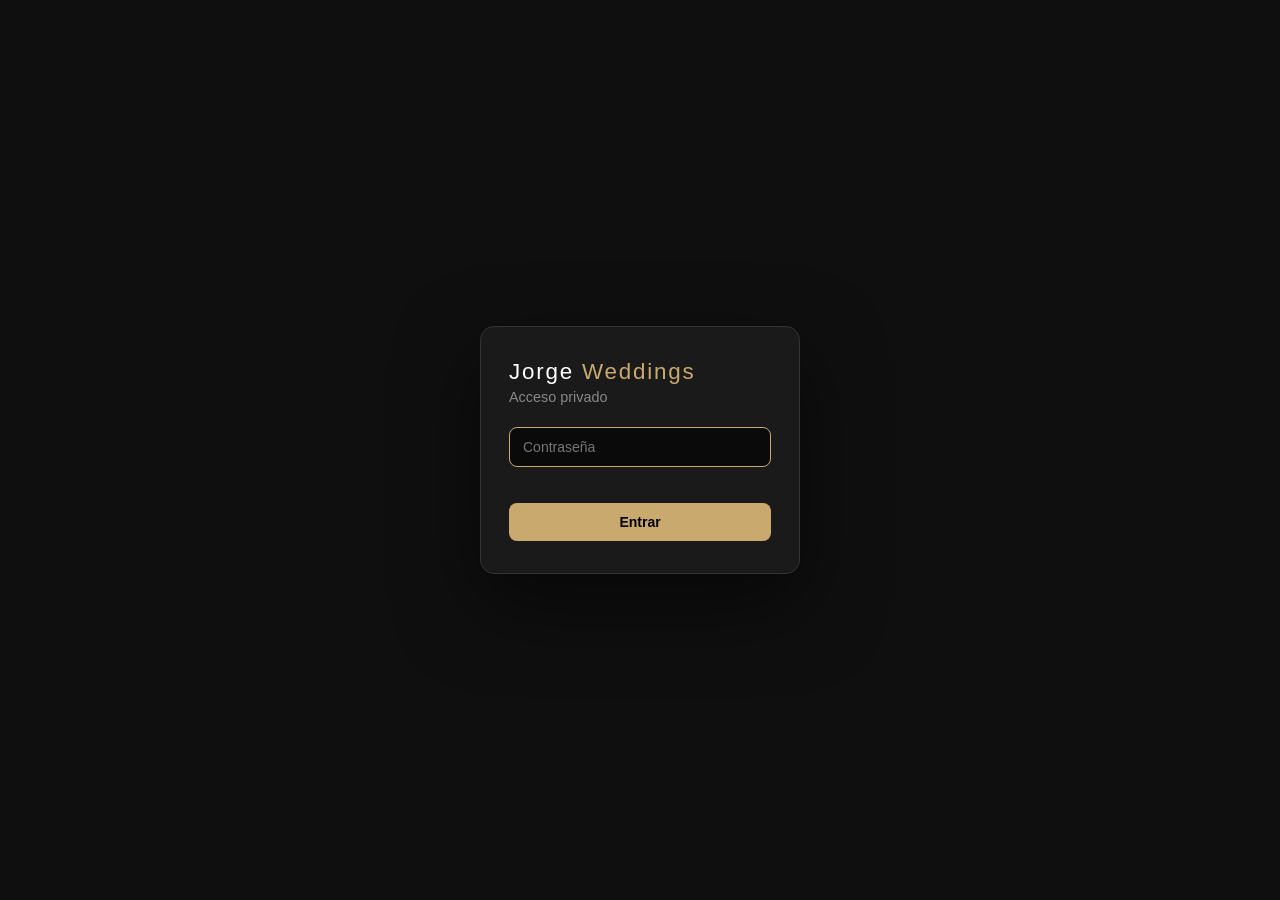
<file: index.html>
<!DOCTYPE html>
<html lang="es">
<head>
  <meta charset="UTF-8">
  <meta name="viewport" content="width=device-width, initial-scale=1.0">
  <title>Jorge Weddings — Apps</title>
  <script src="/auth.js"></script>
  <style>
    * { margin: 0; padding: 0; box-sizing: border-box; }
    body { font-family: -apple-system, BlinkMacSystemFont, "Segoe UI", sans-serif; background: #0f0f0f; color: #fff; min-height: 100vh; display: flex; align-items: center; justify-content: center; }
    .container { text-align: center; padding: 2rem; }
    h1 { font-size: 2.5rem; font-weight: 300; letter-spacing: 0.1em; margin-bottom: 0.5rem; }
    h1 span { color: #c9a96e; }
    p { color: #888; margin-bottom: 2rem; font-size: 1.1rem; }
    .apps-grid { display: grid; grid-template-columns: repeat(auto-fit, minmax(200px, 1fr)); gap: 1rem; max-width: 800px; margin: 0 auto; }
    .app-card { background: #1a1a1a; border: 1px solid #333; border-radius: 12px; padding: 1.5rem; text-decoration: none; color: #fff; transition: border-color 0.2s, transform 0.2s; }
    .app-card:hover { border-color: #c9a96e; transform: translateY(-2px); }
    .app-card h2 { font-size: 1rem; margin-bottom: 0.5rem; }
    .app-card p { font-size: 0.85rem; color: #666; margin: 0; }
    footer { margin-top: 3rem; color: #444; font-size: 0.8rem; }
  </style>
</head>
<body>
  <div class="container">
    <h1>Jorge <span>Weddings</span></h1>
    <p>Portal de aplicaciones web</p>
    <div class="apps-grid">
      <a class="app-card" href="/post-templates/">
        <h2>Templates de diseño</h2>
        <p>Plantillas para posts e historias</p>
      </a>
      <a class="app-card" href="/grid-planner/">
        <h2>Grid Planner</h2>
        <p>Planea tu grid de Instagram con preview iPhone</p>
      </a>
    </div>
    <footer>apps.jorgeweddings.com</footer>
  </div>
</body>
</html>
</file>
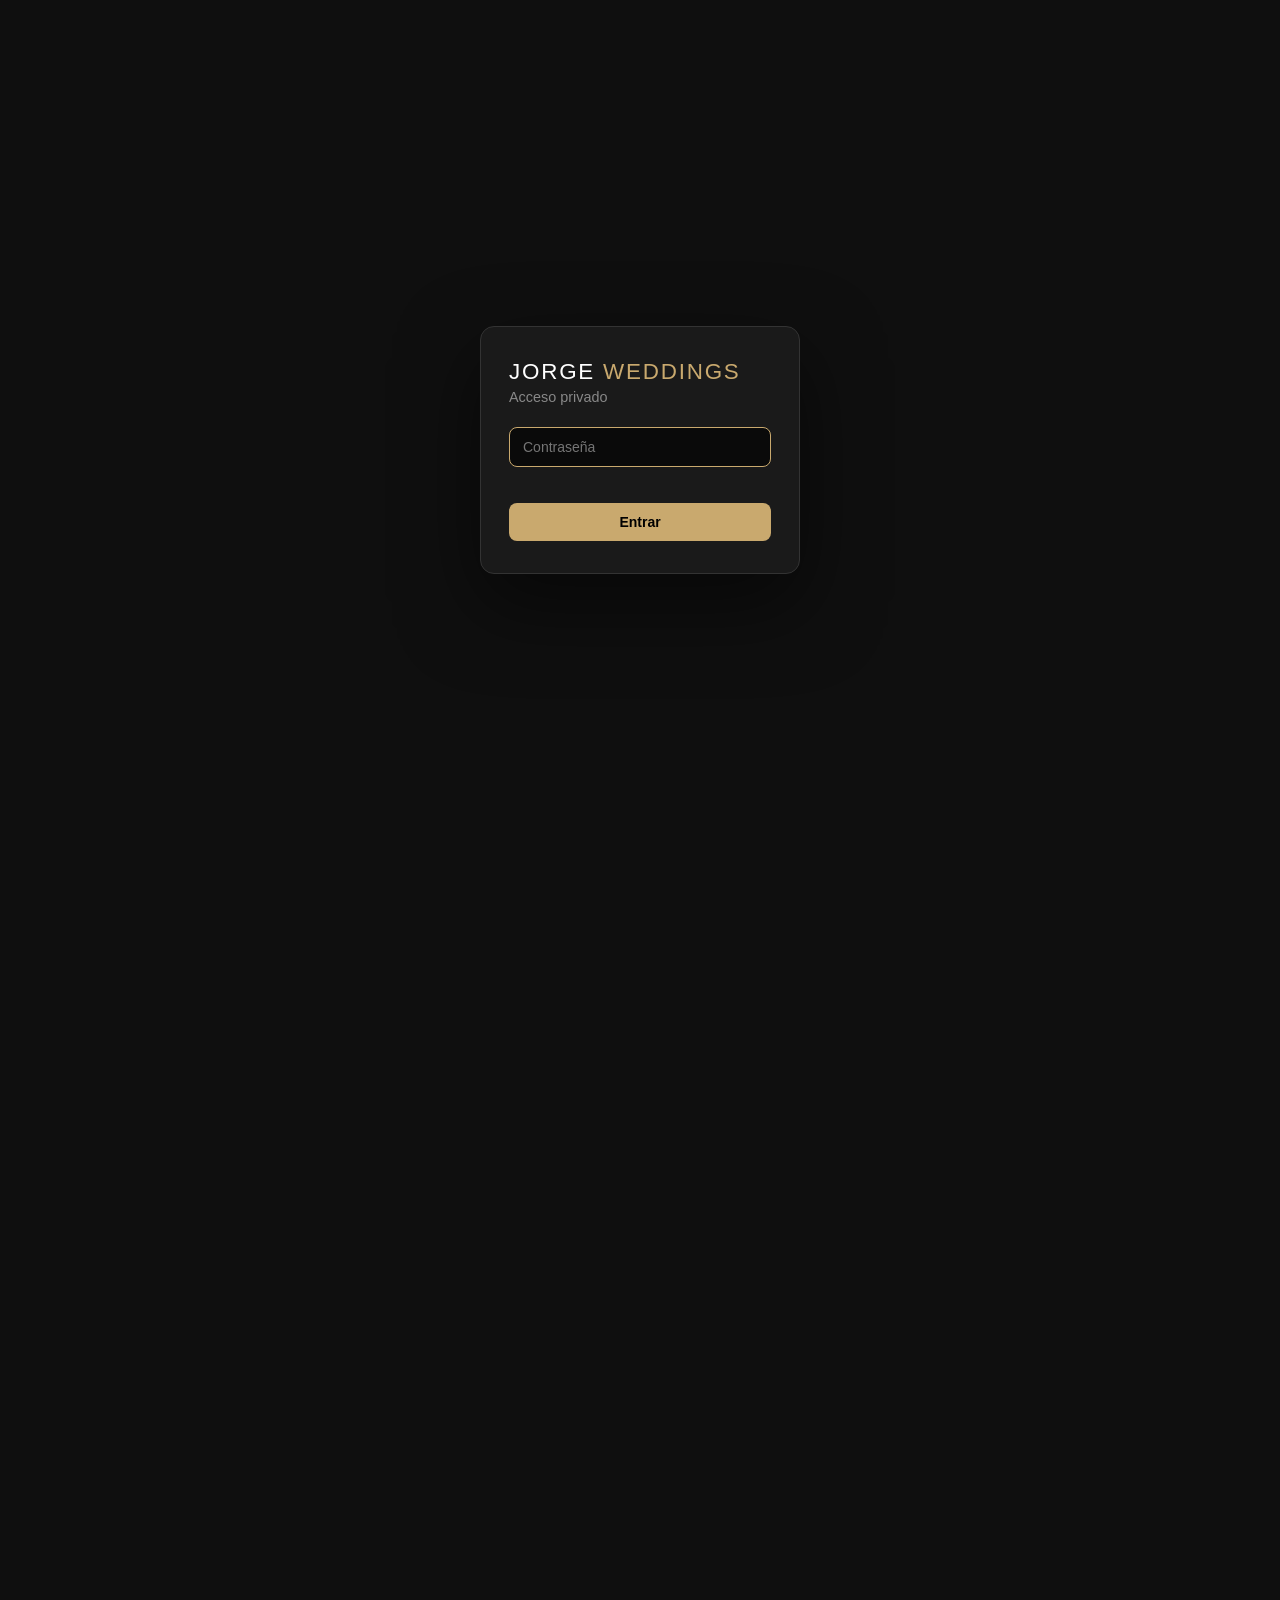
<file: post-templates/index.html>
<!DOCTYPE html>
<html lang="es">
<head>
<meta charset="UTF-8">
<meta name="viewport" content="width=device-width, initial-scale=1">
<title>Post Templates · Jorge Weddings</title>
<script src="/auth.js"></script>
<style>
  * { margin: 0; padding: 0; box-sizing: border-box; }
  body { background: #1a1a1a; font-family: 'Helvetica Neue', sans-serif; color: #fff; padding: 50px 40px 90px; }
  h1 { font-size: 26px; font-weight: 300; letter-spacing: 2px; text-transform: uppercase; margin-bottom: 6px; }
  .subtitle { font-size: 12px; color: #888; margin-bottom: 40px; letter-spacing: 1px; }

  /* Tabs */
  .tabs { display: flex; gap: 0; border-bottom: 1px solid #333; margin-bottom: 50px; }
  .tab { padding: 14px 28px; font-size: 12px; letter-spacing: 2px; text-transform: uppercase; font-weight: 600; color: #888; cursor: pointer; border-bottom: 2px solid transparent; transition: all .2s; background: none; border-left: none; border-right: none; border-top: none; font-family: inherit; }
  .tab:hover { color: #ddd; }
  .tab.active { color: #fff; border-bottom-color: #c4a576; }

  .panel { display: none; }
  .panel.active { display: block; }

  /* Sections within panels */
  .section { margin-bottom: 60px; }
  .section h2 { font-size: 13px; font-weight: 600; letter-spacing: 3px; text-transform: uppercase; color: #ccc; margin-bottom: 6px; }
  .section .desc { font-size: 11px; color: #666; margin-bottom: 20px; }

  /* Cards */
  .grid { display: flex; gap: 28px; flex-wrap: wrap; }
  .card { display: flex; flex-direction: column; align-items: center; }
  .card .label { font-size: 11px; letter-spacing: 1.5px; text-transform: uppercase; color: #aaa; margin-bottom: 8px; text-align: center; font-weight: 600; }
  .card .info { font-size: 10px; color: #555; margin-top: 8px; text-align: center; line-height: 1.5; }
  .card img { width: 220px; border-radius: 12px; box-shadow: 0 6px 24px rgba(0,0,0,0.4); }

  /* Carousels grid (más cards, mismo tamaño) */
  .carousel-grid { display: grid; grid-template-columns: repeat(auto-fill, minmax(240px, 1fr)); gap: 36px; }
  .carousel-grid .card { width: 100%; }
  .carousel-grid .card img { width: 100%; max-width: 260px; }
  .carousel-grid .title { font-size: 12px; color: #ddd; margin-top: 12px; text-align: center; font-weight: 500; letter-spacing: .5px; }
  .carousel-grid .desc-c { font-size: 10px; color: #666; margin-top: 4px; text-align: center; line-height: 1.4; max-width: 240px; }
  .carousel-grid .photos { font-size: 10px; color: #c4a576; margin-top: 6px; letter-spacing: .5px; font-weight: 600; }
</style>
</head>
<body>

<h1>Post Templates · Jorge Weddings</h1>
<p class="subtitle">Identidad visual unificada &middot; Cream linen &middot; Premium / Editorial</p>

<div class="tabs">
  <button class="tab active" data-tab="historias">Historias</button>
  <button class="tab" data-tab="carruseles">Cómo se ven los carruseles</button>
</div>

<!-- ============ TAB 1: HISTORIAS ============ -->
<div class="panel active" id="historias">

<div class="section">
  <h2>1 Foto &middot; Vertical</h2>
  <p class="desc">Para hero shots, retratos, reveals.</p>
  <div class="grid">
    <div class="card"><div class="label">S1</div><img src="stories/tpl_S1.jpg"><div class="info">72% width<br>Centrada</div></div>
    <div class="card"><div class="label">S3</div><img src="stories/tpl_S3.jpg"><div class="info">84% width<br>Más grande</div></div>
  </div>
</div>

<div class="section">
  <h2>1 Foto &middot; Horizontal</h2>
  <p class="desc">Para fotos horizontales con impacto. Centradas con respiro arriba/abajo.</p>
  <div class="grid">
    <div class="card"><div class="label">SH1</div><img src="stories/tpl_SH1.jpg"><div class="info">88% width<br>Equilibrada</div></div>
    <div class="card"><div class="label">SH2</div><img src="stories/tpl_SH2.jpg"><div class="info">98% width<br>Máximo impacto</div></div>
  </div>
</div>

<div class="section">
  <h2>2 Fotos &middot; Verticales</h2>
  <p class="desc">Ambas fotos nativas verticales.</p>
  <div class="grid">
    <div class="card"><div class="label">D1</div><img src="stories/tpl_D1.jpg"><div class="info">Diagonal offset<br>Top-left → Bottom-right</div></div>
    <div class="card"><div class="label">D2</div><img src="stories/tpl_D2.jpg"><div class="info">Diagonal invertida<br>Top-right → Bottom-left</div></div>
    <div class="card"><div class="label">DS1</div><img src="stories/tpl_DS1.jpg"><div class="info">Side-by-side limpio<br>Grid simétrico centrado</div></div>
  </div>
</div>

<div class="section">
  <h2>2 Fotos &middot; Mixto (Vert + Horiz)</h2>
  <p class="desc">1 vertical + 1 horizontal. Respeta orientación nativa.</p>
  <div class="grid">
    <div class="card"><div class="label">D7</div><img src="stories/tpl_D7.jpg"><div class="info">Vert top-left<br>Horiz bottom-right</div></div>
    <div class="card"><div class="label">D8</div><img src="stories/tpl_D8.jpg"><div class="info">Horiz top-right<br>Vert bottom-left</div></div>
    <div class="card"><div class="label">M1</div><img src="stories/tpl_M1.jpg"><div class="info">Vert grande dominante<br>Horiz chica bottom-right</div></div>
  </div>
</div>

<div class="section">
  <h2>2 Fotos &middot; Horizontales</h2>
  <p class="desc">Ambas fotos nativas horizontales.</p>
  <div class="grid">
    <div class="card"><div class="label">H1</div><img src="stories/tpl_H1.jpg"><div class="info">Apiladas centradas<br>Mismo tamaño, 92% width</div></div>
    <div class="card"><div class="label">H4</div><img src="stories/tpl_H4.jpg"><div class="info">Diagonal offset<br>Top-left → Bottom-right</div></div>
  </div>
</div>

<div class="section">
  <h2>3 Fotos &middot; Verticales</h2>
  <p class="desc">Tres fotos verticales.</p>
  <div class="grid">
    <div class="card"><div class="label">TV1</div><img src="stories/tpl_TV1.jpg"><div class="info">3 vert en fila<br>Gallery centrada</div></div>
    <div class="card"><div class="label">TV2</div><img src="stories/tpl_TV2.jpg"><div class="info">1 hero top + 2 chicas bottom<br>Jerarquía clara</div></div>
  </div>
</div>

<div class="section">
  <h2>3 Fotos &middot; Mixto</h2>
  <p class="desc">Combinaciones de vertical + horizontal.</p>
  <div class="grid">
    <div class="card"><div class="label">M2</div><img src="stories/tpl_M2.jpg"><div class="info">2 vert top + 1 horiz bottom</div></div>
    <div class="card"><div class="label">M3</div><img src="stories/tpl_M3.jpg"><div class="info">1 horiz top + 2 vert bottom</div></div>
    <div class="card"><div class="label">VHH1</div><img src="stories/tpl_VHH1.jpg"><div class="info">1 vert hero top<br>2 horiz apiladas bottom</div></div>
    <div class="card"><div class="label">VHH2</div><img src="stories/tpl_VHH2.jpg"><div class="info">Sandwich:<br>horiz - vert - horiz</div></div>
  </div>
</div>

<div class="section">
  <h2>3 Fotos &middot; Horizontales</h2>
  <p class="desc">Tres fotos horizontales apiladas.</p>
  <div class="grid">
    <div class="card"><div class="label">H3</div><img src="stories/tpl_H3.jpg"><div class="info">3 horiz apiladas<br>90% width</div></div>
  </div>
</div>

</div>
<!-- ============ /TAB 1 ============ -->

<!-- ============ TAB 2: CARRUSELES ============ -->
<div class="panel" id="carruseles">
<p style="font-size:12px;color:#888;margin-bottom:30px;letter-spacing:1px">20 layouts &middot; Instagram Carousel &middot; 1080×1350 &middot; 4:5</p>

<div class="carousel-grid">
  <div class="card"><div class="label">C01</div><img src="carruseles/tpl_C01.jpg"><div class="title">1 Vertical · Full Bleed</div><div class="desc-c">Vert cubre 100% del lienzo</div><div class="photos">1 vert</div></div>
  <div class="card"><div class="label">C02</div><img src="carruseles/tpl_C02.jpg"><div class="title">1 Vertical · Editorial</div><div class="desc-c">Vert centrada con márgenes</div><div class="photos">1 vert</div></div>
  <div class="card"><div class="label">C03</div><img src="carruseles/tpl_C03.jpg"><div class="title">1 Horizontal · Editorial</div><div class="desc-c">Horiz centrada con respiro</div><div class="photos">1 horiz</div></div>
  <div class="card"><div class="label">C04</div><img src="carruseles/tpl_C04.jpg"><div class="title">2 Verticales · Split</div><div class="desc-c">Dos vert 50/50 full height</div><div class="photos">2 vert</div></div>
  <div class="card"><div class="label">C05</div><img src="carruseles/tpl_C05.jpg"><div class="title">2 Horizontales · Apiladas</div><div class="desc-c">Dos horiz apiladas full width</div><div class="photos">2 horiz</div></div>
  <div class="card"><div class="label">C06</div><img src="carruseles/tpl_C06.jpg"><div class="title">2 Verticales · Diagonal</div><div class="desc-c">Diagonal offset (TL → BR)</div><div class="photos">2 vert</div></div>
  <div class="card"><div class="label">C07</div><img src="carruseles/tpl_C07.jpg"><div class="title">Vert Hero + Horiz Chica</div><div class="desc-c">Asimétrico, hero vertical</div><div class="photos">1 vert + 1 horiz</div></div>
  <div class="card"><div class="label">C08</div><img src="carruseles/tpl_C08.jpg"><div class="title">2 Horizontales · Diagonal</div><div class="desc-c">Diagonal offset horizontal</div><div class="photos">2 horiz</div></div>
  <div class="card"><div class="label">C09</div><img src="carruseles/tpl_C09.jpg"><div class="title">2 Horizontales · Grande+Chica</div><div class="desc-c">Top grande + bottom chica</div><div class="photos">2 horiz</div></div>
  <div class="card"><div class="label">C10</div><img src="carruseles/tpl_C10.jpg"><div class="title">2 Verticales · Editorial</div><div class="desc-c">Par centrado con márgenes</div><div class="photos">2 vert</div></div>
  <div class="card"><div class="label">C11</div><img src="carruseles/tpl_C11.jpg"><div class="title">Horiz Top + 2 Verticales</div><div class="desc-c">Apertura horiz, cierre vert duo</div><div class="photos">1 horiz + 2 vert</div></div>
  <div class="card"><div class="label">C12</div><img src="carruseles/tpl_C12.jpg"><div class="title">2 Verticales + Horiz Bottom</div><div class="desc-c">Apertura vert duo, cierre horiz</div><div class="photos">2 vert + 1 horiz</div></div>
  <div class="card"><div class="label">C13</div><img src="carruseles/tpl_C13.jpg"><div class="title">Sandwich H-H-H</div><div class="desc-c">Horiz chica · grande · chica</div><div class="photos">3 horiz</div></div>
  <div class="card"><div class="label">C14</div><img src="carruseles/tpl_C14.jpg"><div class="title">Vert Hero + 2 Vert Stack</div><div class="desc-c">Hero izq + columna vert derecha</div><div class="photos">3 vert</div></div>
  <div class="card"><div class="label">C15</div><img src="carruseles/tpl_C15.jpg"><div class="title">3 Horizontales · Apiladas</div><div class="desc-c">Secuencia editorial horizontal</div><div class="photos">3 horiz</div></div>
  <div class="card"><div class="label">C16</div><img src="carruseles/tpl_C16.jpg"><div class="title">Grid 2x2 · Verticales</div><div class="desc-c">Cuatro vert en grid</div><div class="photos">4 vert</div></div>
  <div class="card"><div class="label">C17</div><img src="carruseles/tpl_C17.jpg"><div class="title">4 Horizontales · Apiladas</div><div class="desc-c">Tira de 4 horizontales</div><div class="photos">4 horiz</div></div>
  <div class="card"><div class="label">C18</div><img src="carruseles/tpl_C18.jpg"><div class="title">Horiz Hero + Trio Vert</div><div class="desc-c">Apertura horiz + trio vert</div><div class="photos">1 horiz + 3 vert</div></div>
  <div class="card"><div class="label">C19</div><img src="carruseles/tpl_C19.jpg"><div class="title">Horiz Hero + Grid 2x2 Horiz</div><div class="desc-c">5 fotos horizontales</div><div class="photos">5 horiz</div></div>
  <div class="card"><div class="label">C20</div><img src="carruseles/tpl_C20.jpg"><div class="title">Mosaico Vertical 2+3</div><div class="desc-c">Par + trio (todos vert)</div><div class="photos">5 vert</div></div>
</div>

</div>
<!-- ============ /TAB 2 ============ -->

<script>
  document.querySelectorAll('.tab').forEach(btn => {
    btn.addEventListener('click', () => {
      const target = btn.dataset.tab;
      document.querySelectorAll('.tab').forEach(b => b.classList.toggle('active', b === btn));
      document.querySelectorAll('.panel').forEach(p => p.classList.toggle('active', p.id === target));
    });
  });
</script>

</body>
</html>
</file>
